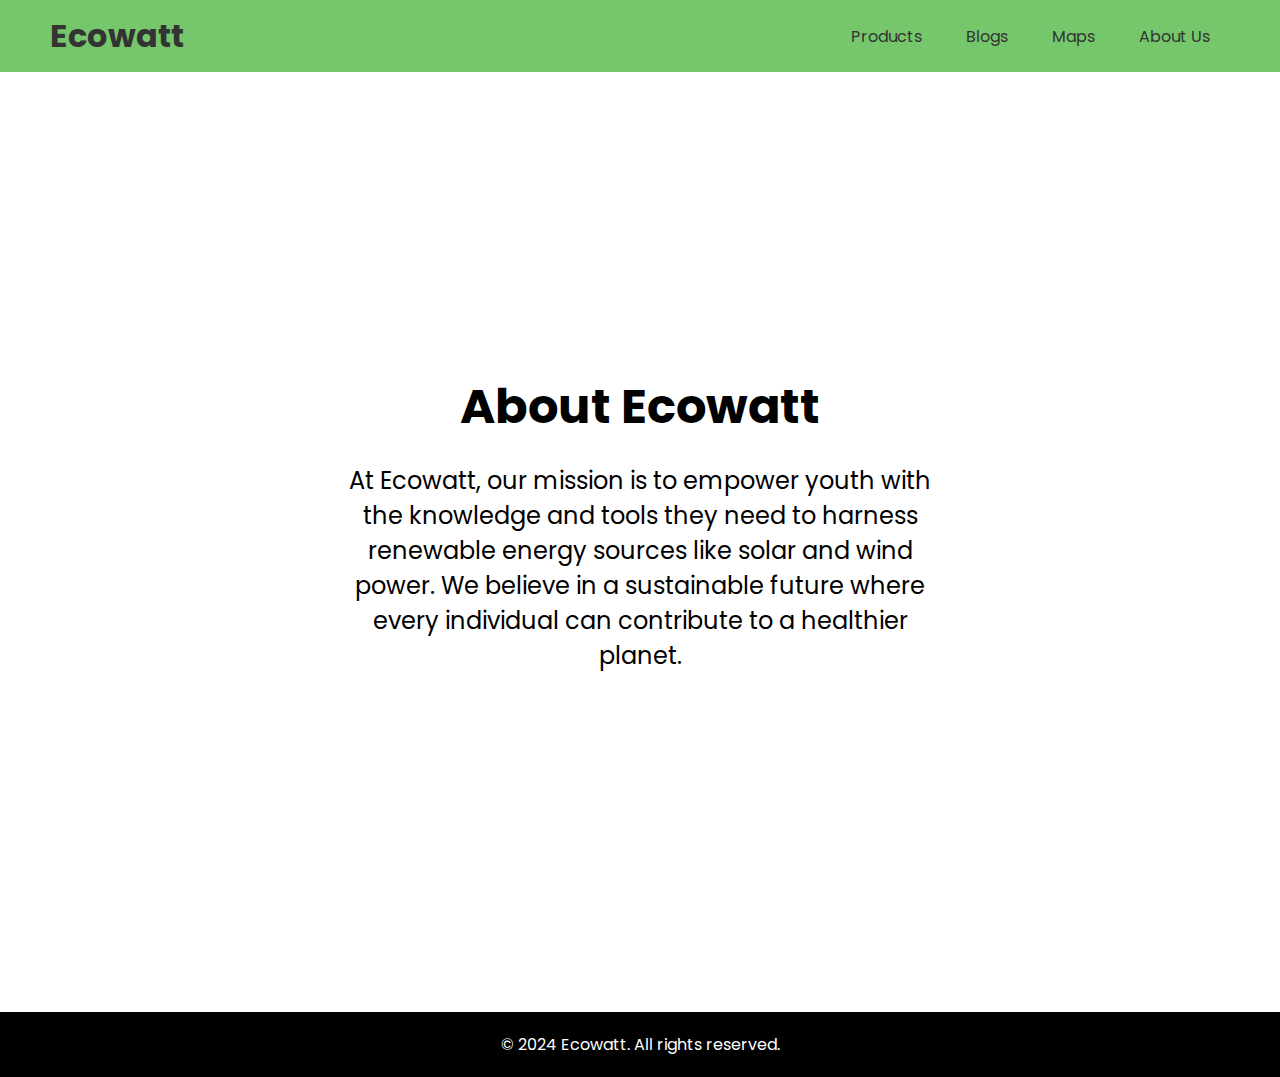
<file: SHAD-DT1-Version-3-main/about.html>
<!DOCTYPE html>
<html>
<head>
  <title>Page Title</title>
  <link rel="stylesheet" href="style.css">
  <link href='https://unpkg.com/boxicons@2.1.4/css/boxicons.min.css' rel='stylesheet'>
</head>
<body>
  <header class="header">
    <a href="#" class = "logo"><strong>Ecowatt</strong></a>
    <nav class = "navbar">
      <ul>
        <li><a href="products.html">Products</a></li>
        <li><a href="blogs.html">Blogs</a></li>
        <li><a href="maps.html">Maps</a></li>
        <li><a href="about.html">About Us</a></li>
      </ul>
    </nav>
  </header>
  <main class="about-us-container">
    <section class="hero">
      <h1>About Ecowatt</h1>
      <p>At Ecowatt, our mission is to empower youth with the knowledge and tools they need to harness renewable energy sources like solar and wind power. We believe in a sustainable future where every individual can contribute to a healthier planet.</p>
    </section>
  </main>
  <footer class="footer">
    <p>&copy; 2024 Ecowatt. All rights reserved.</p>
  </footer>
</body>
</html>
</file>
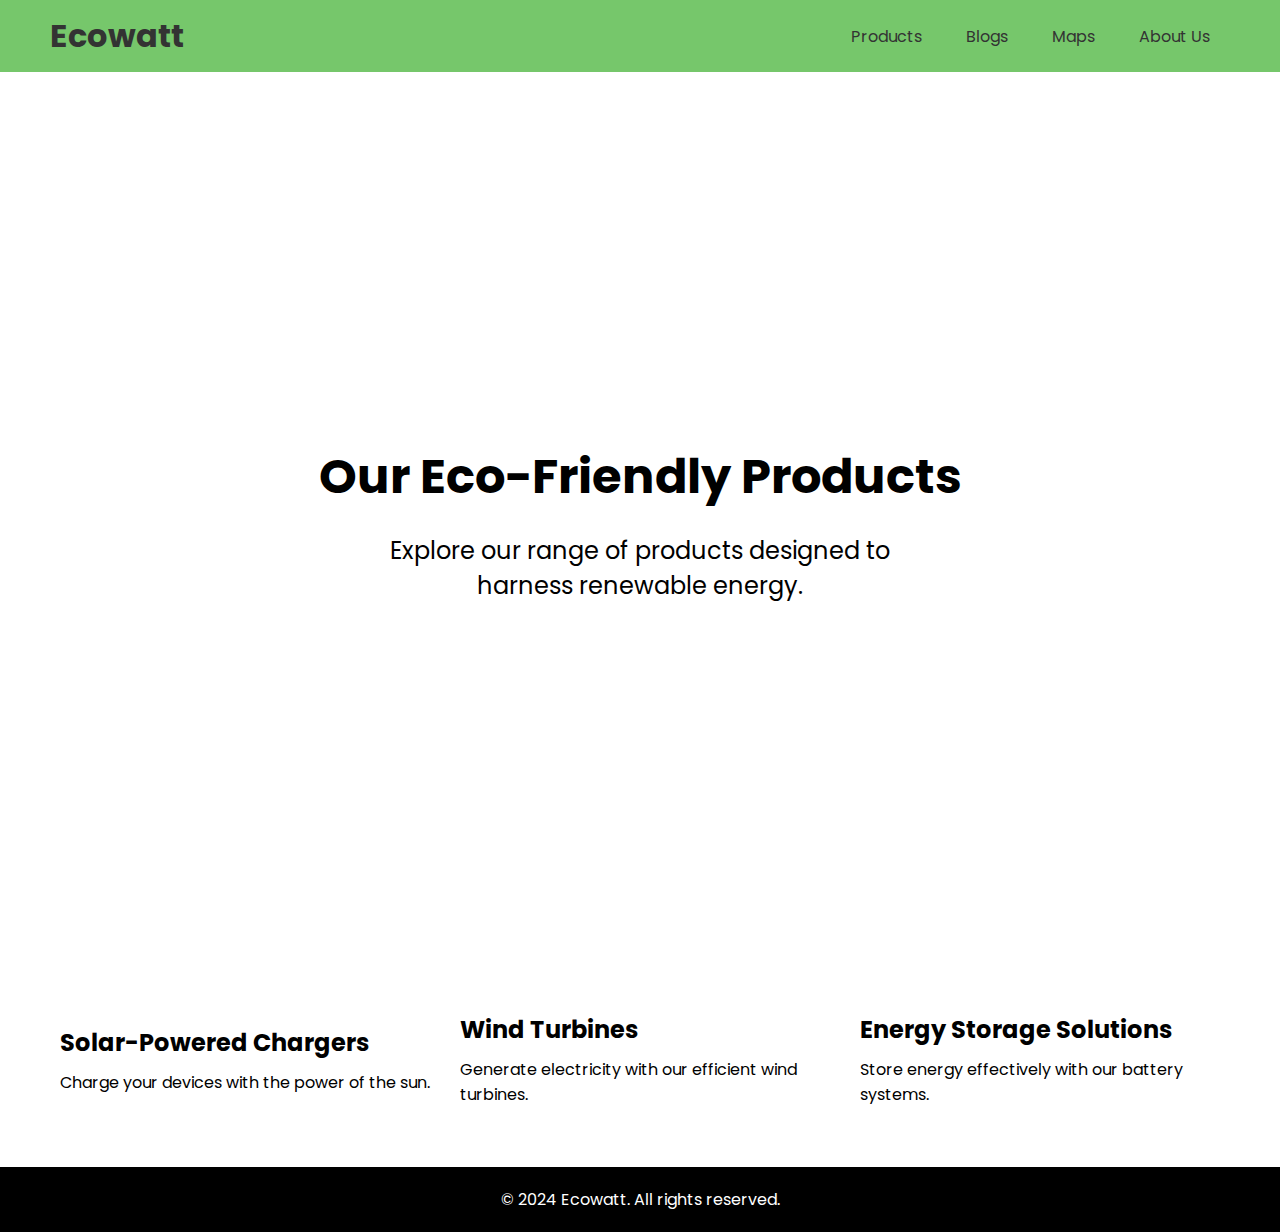
<file: SHAD-DT1-Version-3-main/products.html>
<!DOCTYPE html>
<html lang="en">
<head>
  <meta charset="UTF-8">
  <meta name="viewport" content="width=device-width, initial-scale=1.0">
  <title>Products - Ecowatt</title>
   <link rel="stylesheet" href="style.css">
  <link href='https://unpkg.com/boxicons@2.1.4/css/boxicons.min.css' rel='stylesheet'>
</head>
<body>
  <header class="header">
    <a href="index.html" class="logo"><strong>Ecowatt</strong></a>
    <nav class="navbar">
      <ul>
        <li><a href="products.html">Products</a></li>
        <li><a href="blogs.html">Blogs</a></li>
        <li><a href="maps.html">Maps</a></li>
        <li><a href="about.html">About Us</a></li>
      </ul>
    </nav>
  </header>
  <main>
    <section class="hero">
      <h1>Our Eco-Friendly Products</h1>
      <p>Explore our range of products designed to harness renewable energy.</p>
    </section>
    <section class="content">
      <div>
        <h2>Solar-Powered Chargers</h2>
        <p>Charge your devices with the power of the sun.</p>
      </div>
      <div>
        <h2>Wind Turbines</h2>
        <p>Generate electricity with our efficient wind turbines.</p>
      </div>
      <div>
        <h2>Energy Storage Solutions</h2>
        <p>Store energy effectively with our battery systems.</p>
      </div>
    </section>
  </main>
  <footer class="footer">
    <p>&copy; 2024 Ecowatt. All rights reserved.</p>
  </footer>
</body>
</html>
</file>
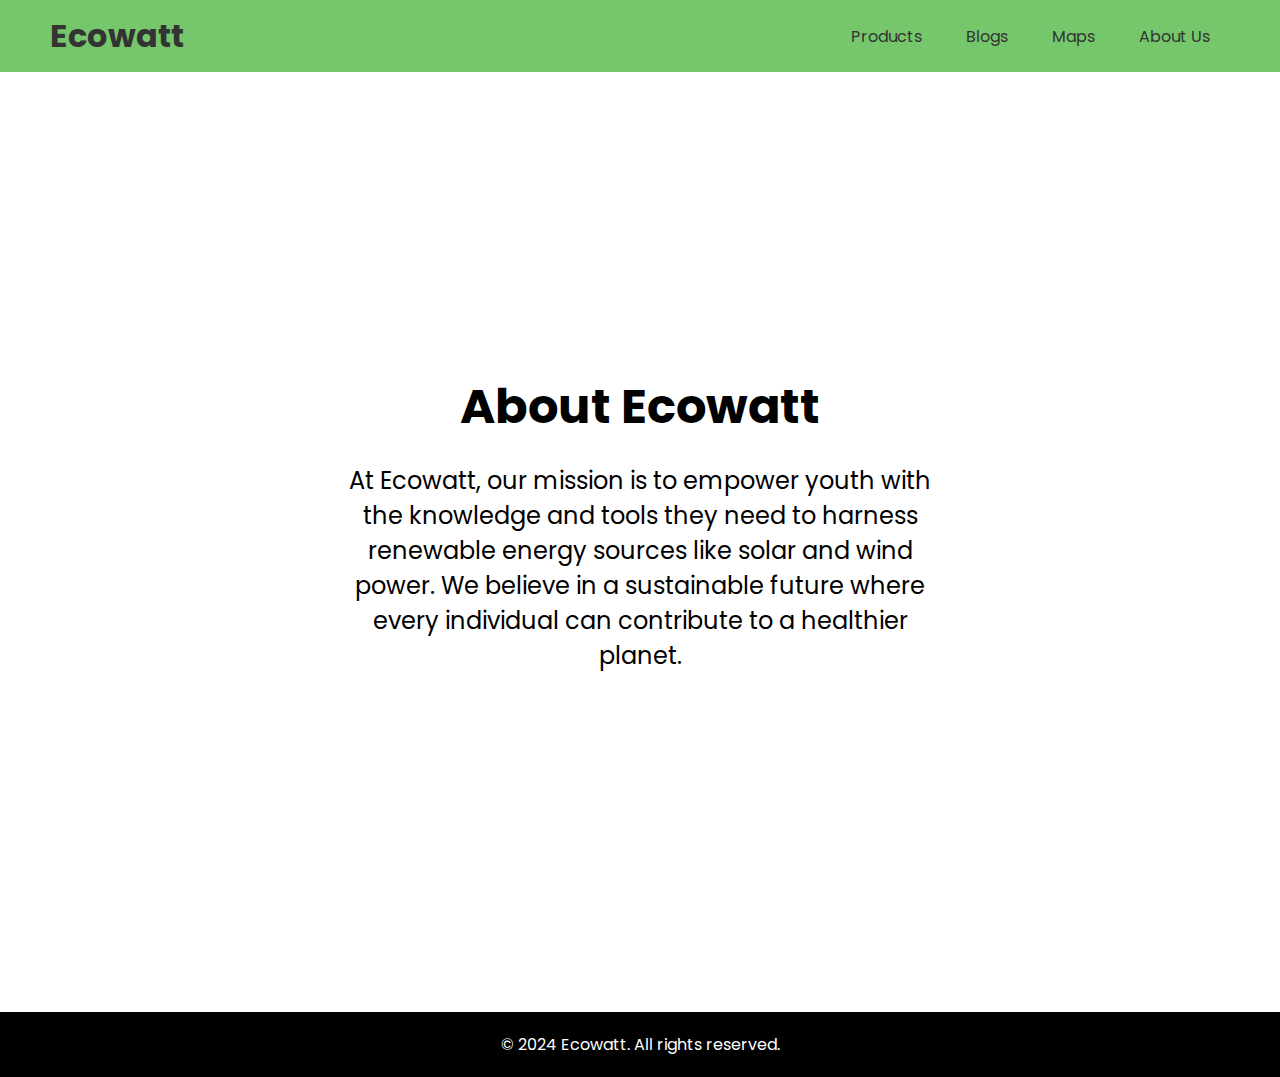
<file: SHAD-DT1-Version-3.3-main/about.html>
<!DOCTYPE html>
<html>
<head>
  <title>About Us</title>
  <link rel="stylesheet" href="style.css">
  <link href='https://unpkg.com/boxicons@2.1.4/css/boxicons.min.css' rel='stylesheet'>
</head>
<body>
  <header class="header">
    <a href="#" class = "logo"><strong>Ecowatt</strong></a>
    <nav class = "navbar">
      <ul>
        <li><a href="products.html">Products</a></li>
        <li><a href="blogs.html">Blogs</a></li>
        <li><a href="maps.html">Maps</a></li>
        <li><a href="about.html">About Us</a></li>
      </ul>
    </nav>
  </header>
  <main class="about-us-container">
    <section class="hero">
      <h1>About Ecowatt</h1>
      <p>At Ecowatt, our mission is to empower youth with the knowledge and tools they need to harness renewable energy sources like solar and wind power. We believe in a sustainable future where every individual can contribute to a healthier planet.</p>
    </section>
  </main>
  <footer class="footer">
    <p>&copy; 2024 Ecowatt. All rights reserved.</p>
  </footer>
</body>
</html>
</file>
<file: SHAD-DT1-Version-3-main/style.css>
@import url('https://fonts.googleapis.com/css?family=Poppins:400,700,900');
@import url('https://fonts.googleapis.com/css?family=Rubik');

* {
  margin: 0;
  padding: 0;
  box-sizing: border-box;
  font-family: Poppins;
}

.header {
  display: flex;
  justify-content: flex-end;
  align-items: center;
  padding: 0px 50px;
  background-color: #76c76b;
  height: 72px;
  width: 100%;
  position: sticky;
  top: 0;
  z-index: 1000;
}

.header .logo {
  margin-right: auto;
  font-size: 2em;
}

.header li {
  list-style: none;
  display: inline-block;
  padding: 0 20px;
}

.header a {
  text-decoration: none;
  color: #333333;
  transition: 0.5s;
}

header a:hover {
  color: #000000;
}

header li a:hover {
  text-decoration: underline;
}

.hero {
  display: flex;
  flex-direction: column;
  justify-content: center;
  align-items: center;
  height: 100vh;
  color: #000000;
  text-align: center;
  padding: 20px;
}

.hero h1 {
  font-size: 3em;
  margin-bottom: 20px;
}

.hero p {
  font-size: 1.5em;
  margin-bottom: 40px;
  max-width: 600px;
}

.hero .btn {
  padding: 15px 30px;
  font-size: 1.2em;
  color: white;
  background-color: #333333;
  border: none;
  border-radius: 5px;
  cursor: pointer;
  text-decoration: none;
  transition: background-color 0.3s;
}

.hero .btn:hover {
  background-color: #555555;
}

.content {
  display: flex;
  align-items: center;
  padding: 20px;
}

.content .image-container {
  flex: 1;
  padding-right: 20px;
}

.content .image-container img {
  width: 100%;
  height: auto;
  border-radius: 10px;
  border: 2px solid #000000; /* Black border */
}

.content div:not(.image-container) {
  flex: 1;
  padding-left: 20px;
}

.content h2 {
  margin-bottom: 10px;
}

.content p {
  margin-bottom: 20px;
}

.btn {
  display: inline-block;
  padding: 10px 20px;
  background-color: #76c76b;
  color: #333333;
  text-decoration: none;
  border-radius: 5px;
  transition: background-color 0.3s;
}

.btn:hover {
  background-color: #66b45a;
}

.community {
  text-align: center;
  padding: 40px 20px;
}

.community h2 {
  margin-bottom: 20px;
  font-size: 2.5em;
}

.community p {
  margin-bottom: 30px;
  font-size: 1.2em;
  color: #555555;
}

/* Social Links */
.social-links {
  display: flex;
  justify-content: center;
  gap: 20px;
  margin-bottom: 30px;
}

.social-links a {
  display: inline-flex;
  justify-content: center;
  align-items: center;
  width: 50px;
  height: 50px;
  background-color: #ffffff;
  border-radius: 50%;
  border: 2px solid #76c76b;
  box-shadow: 0 0 10px rgba(0, 0, 0, 0.1);
  overflow: hidden;
  color: #76c76b;
  font-size: 24px;
  transition: background-color 0.3s, color 0.3s;
}

.social-links a:hover {
  background-color: #76c76b;
  color: #ffffff;
}

.community .btn {
  padding: 15px 30px;
}

.footer {
  background-color: #000000;
  color: #ffffff;
  text-align: center;
  padding: 20px;
}

main {
  flex: 1;
  display: flex;
  flex-direction: column;
  align-items: center;
  width: 100%;
  padding: 20px;
}

.hero-article {
  width: 100%;
  max-width: 960px;
  margin: 20px auto;
  background-color: #ffffff;
  padding: 20px;
  box-shadow: 0 4px 8px rgba(0, 0, 0, 0.1);
}

.hero-image-container {
  width: 100%;
  height: 50vh;
  overflow: hidden;
}

.hero-image-container img {
  width: 100%;
  height: 100%;
  object-fit: cover;
}

.hero-text {
  text-align: center;
}

.hero-text h1 {
  font-size: 2.5em;
  margin-bottom: 10px;
}

.hero-text p {
  font-size: 1.2em;
  margin-bottom: 10px;
}

.hero-text .article-date {
  font-size: 0.9em;
  color: #777777;
}

.side-articles {
  display: flex;
  flex-wrap: wrap;
  justify-content: space-between;
  width: 100%;
  max-width: 960px;
  margin: 20px auto;
}

.side-articles article {
  width: 48%;
  background-color: #ffffff;
  padding: 20px;
  box-shadow: 0 4px 8px rgba(0, 0, 0, 0.1);
  margin-bottom: 20px;
}

.side-articles h2 {
  font-size: 1.5em;
  margin-bottom: 10px;
}

.side-articles p {
  font-size: 1em;
  margin-bottom: 10px;
}

.side-articles .article-date {
  font-size: 0.8em;
  color: #777777;
}

.maps-section {
  padding: 40px 20px;
  text-align: center;
}

.maps-section h2 {
  margin-bottom: 20px;
  font-size: 2.5em;
}

.map-container {
  margin-bottom: 40px;
}

.map-container img {
  max-width: 100%;
  height: auto;
  border-radius: 10px;
  border: 2px solid #000000;
}
</file>
<file: SHAD-DT1-Version-3.3-main/style.css>
@import url('https://fonts.googleapis.com/css?family=Poppins:400,700,900');
@import url('https://fonts.googleapis.com/css?family=Rubik');

* {
  margin: 0;
  padding: 0;
  box-sizing: border-box;
  font-family: Poppins;
}

.header {
  display: flex;
  justify-content: flex-end;
  align-items: center;
  padding: 0px 50px;
  background-color: #76c76b;
  height: 72px;
  width: 100%;
  position: sticky;
  top: 0;
  z-index: 1000;
}

.header .logo {
  margin-right: auto;
  font-size: 2em;
}

.header li {
  list-style: none;
  display: inline-block;
  padding: 0 20px;
}

.header a {
  text-decoration: none;
  color: #333333;
  transition: 0.5s;
}

header a:hover {
  color: #000000;
}

header li a:hover {
  text-decoration: underline;
}

.hero {
  display: flex;
  flex-direction: column;
  justify-content: center;
  align-items: center;
  height: 100vh;
  color: #000000;
  text-align: center;
  padding: 20px;
}

.hero h1 {
  font-size: 3em;
  margin-bottom: 20px;
}

.hero p {
  font-size: 1.5em;
  margin-bottom: 40px;
  max-width: 600px;
}

.hero .btn {
  padding: 15px 30px;
  font-size: 1.2em;
  color: white;
  background-color: #333333;
  border: none;
  border-radius: 5px;
  cursor: pointer;
  text-decoration: none;
  transition: background-color 0.3s;
}

.hero .btn:hover {
  background-color: #555555;
}

.content {
  display: flex;
  align-items: center;
  padding: 20px;
}

.content .image-container {
  flex: 1;
  padding-right: 20px;
}

.content .image-container img {
  width: 100%;
  height: auto;
  border-radius: 10px;
  border: 2px solid #000000; /* Black border */
}

.content div:not(.image-container) {
  flex: 1;
  padding-left: 20px;
}

.content h2 {
  margin-bottom: 10px;
}

.content p {
  margin-bottom: 20px;
}

.btn {
  display: inline-block;
  padding: 10px 20px;
  background-color: #76c76b;
  color: #333333;
  text-decoration: none;
  border-radius: 5px;
  transition: background-color 0.3s;
}

.btn:hover {
  background-color: #66b45a;
}

.community {
  text-align: center;
  padding: 40px 20px;
}

.community h2 {
  margin-bottom: 20px;
  font-size: 2.5em;
}

.community p {
  margin-bottom: 30px;
  font-size: 1.2em;
  color: #555555;
}

/* Social Links */
.social-links {
  display: flex;
  justify-content: center;
  gap: 20px;
  margin-bottom: 30px;
}

.social-links a {
  display: inline-flex;
  justify-content: center;
  align-items: center;
  width: 50px;
  height: 50px;
  background-color: #ffffff;
  border-radius: 50%;
  border: 2px solid #76c76b;
  box-shadow: 0 0 10px rgba(0, 0, 0, 0.1);
  overflow: hidden;
  color: #76c76b;
  font-size: 24px;
  transition: background-color 0.3s, color 0.3s;
}

.social-links a:hover {
  background-color: #76c76b;
  color: #ffffff;
}

.community .btn {
  padding: 15px 30px;
}

.footer {
  background-color: #000000;
  color: #ffffff;
  text-align: center;
  padding: 20px;
}

main {
  flex: 1;
  display: flex;
  flex-direction: column;
  align-items: center;
  width: 100%;
  padding: 20px;
}

.hero-article {
  width: 100%;
  max-width: 960px;
  margin: 20px auto;
  background-color: #ffffff;
  padding: 20px;
  box-shadow: 0 4px 8px rgba(0, 0, 0, 0.1);
}

.hero-image-container {
  width: 100%;
  height: 50vh;
  overflow: hidden;
}

.hero-image-container img {
  width: 100%;
  height: 100%;
  object-fit: cover;
}

.hero-text {
  text-align: center;
}

.hero-text h1 {
  font-size: 2.5em;
  margin-bottom: 10px;
}

.hero-text p {
  font-size: 1.2em;
  margin-bottom: 10px;
}

.hero-text .article-date {
  font-size: 0.9em;
  color: #777777;
}

.side-articles {
  display: flex;
  flex-wrap: wrap;
  justify-content: space-between;
  width: 100%;
  max-width: 960px;
  margin: 20px auto;
}

.side-articles article {
  width: 48%;
  background-color: #ffffff;
  padding: 20px;
  box-shadow: 0 4px 8px rgba(0, 0, 0, 0.1);
  margin-bottom: 20px;
}

.side-articles h2 {
  font-size: 1.5em;
  margin-bottom: 10px;
}

.side-articles p {
  font-size: 1em;
  margin-bottom: 10px;
}

.side-articles .article-date {
  font-size: 0.8em;
  color: #777777;
}

.maps-section {
  padding: 40px 20px;
  text-align: center;
}

.maps-section h2 {
  margin-bottom: 20px;
  font-size: 2.5em;
}

.map-container {
  margin-bottom: 40px;
}

.map-container img {
  max-width: 100%;
  height: auto;
  border-radius: 10px;
  border: 2px solid #000000;
}
* {
  margin: 0;
  padding: 0;
  box-sizing: border-box;
  font-family: 'Poppins', sans-serif;
}

html, body {
  height: 100%;
}

.header {
  display: flex;
  justify-content: flex-end;
  align-items: center;
  padding: 0px 50px;
  background-color: #76c76b;
  height: 72px;
  width: 100%;
  position: sticky;
  top: 0;
  z-index: 1000; 
}

.header .logo {
  margin-right: auto;
  font-size: 2em;
}

.header li {
  list-style: none;
  display: inline-block;
  padding: 0 20px;
}

.header a {
  text-decoration: none;
  color: #333333;
  transition: 0.5s;
}

header a:hover {
  color: #000000;
}

header li a:hover {
  text-decoration: underline;
}

main {
  flex: 1;
  display: flex;
  flex-direction: column;
  align-items: center;
  width: 100%;
  padding: 20px;
}

.product-container {
  width: 100%;
  max-width: 960px;
  margin: 20px auto;
  background-color: #ffffff;
  padding: 20px;
  box-shadow: 0 4px 8px rgba(0, 0, 0, 0.1);
}

.product-image {
  width: 100%;
  height: 50vh;
  overflow: hidden;
}

.product-image img {
  width: 100%;
  height: 100%;
  object-fit: cover;
}

.product-details {
  margin-top: 20px;
}

.product-details h1 {
  font-size: 2.5em;
  margin-bottom: 10px;
}

.product-details p {
  font-size: 1.2em;
  margin-bottom: 10px;
}

.product-price {
  font-size: 1.5em;
  color: #76c76b;
  margin-bottom: 20px;
}

.product-button {
  padding: 10px 20px;
  background-color: #76c76b;
  color: #ffffff;
  border: none;
  font-size: 1em;
  cursor: pointer;
  transition: background-color 0.3s;
  border-radius: 5px;
}

.product-button:hover {
  background-color: #5da159;
}

.additional-products {
  display: flex;
  flex-wrap: wrap;
  justify-content: space-between;
  width: 100%;
  max-width: 960px;
  margin: 20px auto;
}

.additional-product {
  width: 48%;
  background-color: #ffffff;
  padding: 20px;
  box-shadow: 0 4px 8px rgba(0, 0, 0, 0.1);
  margin-bottom: 20px;
}

.additional-product img {
  width: 100%;
  height: 200px;
  object-fit: cover;
}

.additional-product h2 {
  font-size: 1.5em;
  margin: 10px 0;
}

.additional-product p {
  font-size: 1em;
  margin-bottom: 10px;
}

.additional-product .product-price {
  font-size: 1.2em;
  color: #76c76b;
  margin-bottom: 10px;
}

.additional-product .product-button {
  padding: 10px;
  background-color: #76c76b;
  color: #ffffff;
  border: none;
  font-size: 1em;
  cursor: pointer;
  transition: background-color 0.3s;
  border-radius: 5px;
}

.additional-product .product-button:hover {
  background-color: #5da159;
}

.form-container {
  width: 100%;
  max-width: 960px;
  margin: 20px auto;
  background-color: #ffffff;
  padding: 20px;
  box-shadow: 0 4px 8px rgba(0, 0, 0, 0.1);
}

.form-container h2 {
  font-size: 2em;
  margin-bottom: 20px;
}

.form-group {
  margin-bottom: 20px;
}

.form-group label {
  display: block;
  margin-bottom: 5px;
  font-weight: bold;
}

.form-group input,
.form-group select,
.form-group textarea {
  width: 100%;
  padding: 10px;
  border: 1px solid #dddddd;
  border-radius: 4px;
}

.form-group textarea {
  resize: vertical;
}

.form-button {
  display: inline-block;
  padding: 10px 20px;
  background-color: #76c76b;
  color: #ffffff;
  border: none;
  font-size: 1em;
  cursor: pointer;
  transition: background-color 0.3s;
  border-radius: 5px;
}

.form-button:hover {
  background-color: #5da159;
}

.footer {
  background-color: #000000;
  color: #ffffff;
  text-align: center;
  padding: 20px 0;
}
</file>
